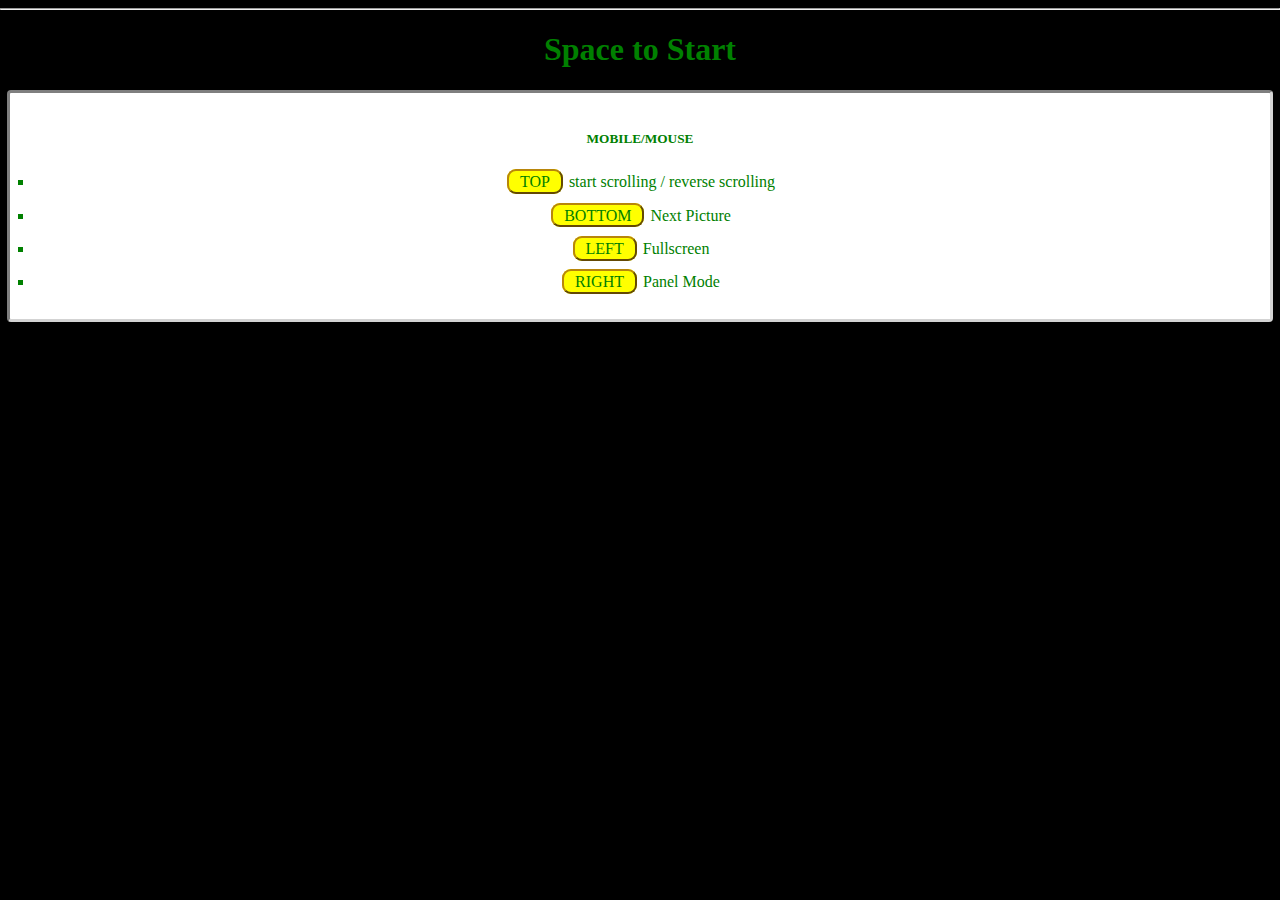
<file: index.html>
<html>
  <head>
    <title>Sahli - ascii/ansi viewer</title>
    <script type='text/javascript' src='http://code.jquery.com/jquery-2.1.3.min.js'></script>
<!--  you could use this if you are sure you will have internet. Not all parties have internet.
    <script type="text/javascript" src="http://code.jquery.com/jquery-2.1.3.min.js"></script>
-->
    <script type="text/javascript" src="ansilove.js/ansilove.js"></script>
    <script type="text/javascript" src="sahli.js"></script>
    <script>
    $(document).ready(function(){
      sahli = new Sahli;
      Sahli.requestsahlifile('list.sahli')
    })
    </script>
    <link rel="stylesheet" href="sahli.css" type="text/css" media="screen" />
    <meta charset='UTF-8' />
  </head>
  <body>
  <div id="outbox">
    <div id='sahliviewer'><hr>
      <h1>Space to Start</h1>
      <ul class='keylist'>
        <h5>MOBILE/MOUSE</h5>
        <li class='nodot'><span class="key">TOP</span> start scrolling / reverse scrolling</li>
        <li class='nodot'><span class="key">BOTTOM</span> Next Picture </li>
        <li class='nodot'><span class="key">LEFT</span> Fullscreen</li>
        <li class='nodot'><span class="key">RIGHT</span> Panel Mode</li>
      </ul>
    </div>
  </div>

  <div align="center">
    <div class="help hidden">
      <h1 class="help">Sahli Key Help</h1>
      <ul class="keylist">
        <li><span class="key">F</span> Fullscreen</li>
        <li><span class="key">Space</span> Next Picture</li>
        <li><span class="key">S</span> Start or Reverse scrolling</li>
        <li><span class="key">X</span> Begin scrolling downward</li>
        <li><span class="key">W</span> Begin scrolling upward</li>
        <li><span class="key">A</span> Stop scrolling</li>

        <li><span class="key">P</span> Previous Picture</li>

        <li><span class="key">T</span> Jump to Top of picture (resets zoom)</li>
        <li><span class="key">B</span> Jump to Bottom</li>
        <li><span class="key">1</span><span class="key">2</span><span class="key">3</span><span class="key">4</span><span class="key">5</span> Alter scrollspeed (fast -> slow)</li>
        <li><span class="key">Z</span> Zoom full width</li>
        <li><span class="key">Q</span> Best fit for images</li>
        <li><span class="key">E</span><span class="key">R</span> Zoom in steps larger/smaller</li>
        <li><span class="key">8</span><span class="key">9</span> Incease/decrease font size by 2 (Amiga/plain mode)</li>
        <li><span class="key">C</span> "panel" view toggle</li>
        <li><span class="key">Up</span><span class="key">Down</span><span class="key">Pageup</span><span class="key">Pagedown</span> Move about by line/page</li>
        <li><span class="key">Home</span><span class="key">End</span> Move to top/bottom (no zoom reset)</li>
        <li><span class="key">I</span> SAUCE or Partymeister info</li>
        <li><span class="key">V</span> Center Small Ascii Vertically</li>
        <li><span class="key">H</span> This help (:  <span class="key">Esc</span> Cancel fullscreen</li>
        <h5>MOBILE/MOUSE</h5>
        <li class='nodot'><span class="key">TOP</span> start scrolling / reverse scrolling</li>
        <li class='nodot'><span class="key">BOTTOM</span> Next Picture </li>
        <li class='nodot'><span class="key">LEFT</span> Fullscreen <span class="key">RIGHT</span> Panel Mode</li>
      </ul>    </div>
  </div>

  <div class='hidden' id='panel'>
  hi mom
  </div>

  <div class="infobox hidden">
    <h1 class="infobox">TITLE</h1>
    <h2 class="infobox">author</h2>
    <h3 class="infobox" id='text'>TEXT1</h3>
    <h3 class="infobox" id='text2'>TEXT2</h3>
    <p class="infobox, bigtext">OH MY GOD BECKY LOOK AT HER BUTT IT IS SO BIG!</p>
    <p class="infobox"><span id='filename'>filename</span>
      <span id='infowidth'>width</span>
      <span id='fontname'>font</span>
    </p>
  </div>

  </body>
</html>
</file>
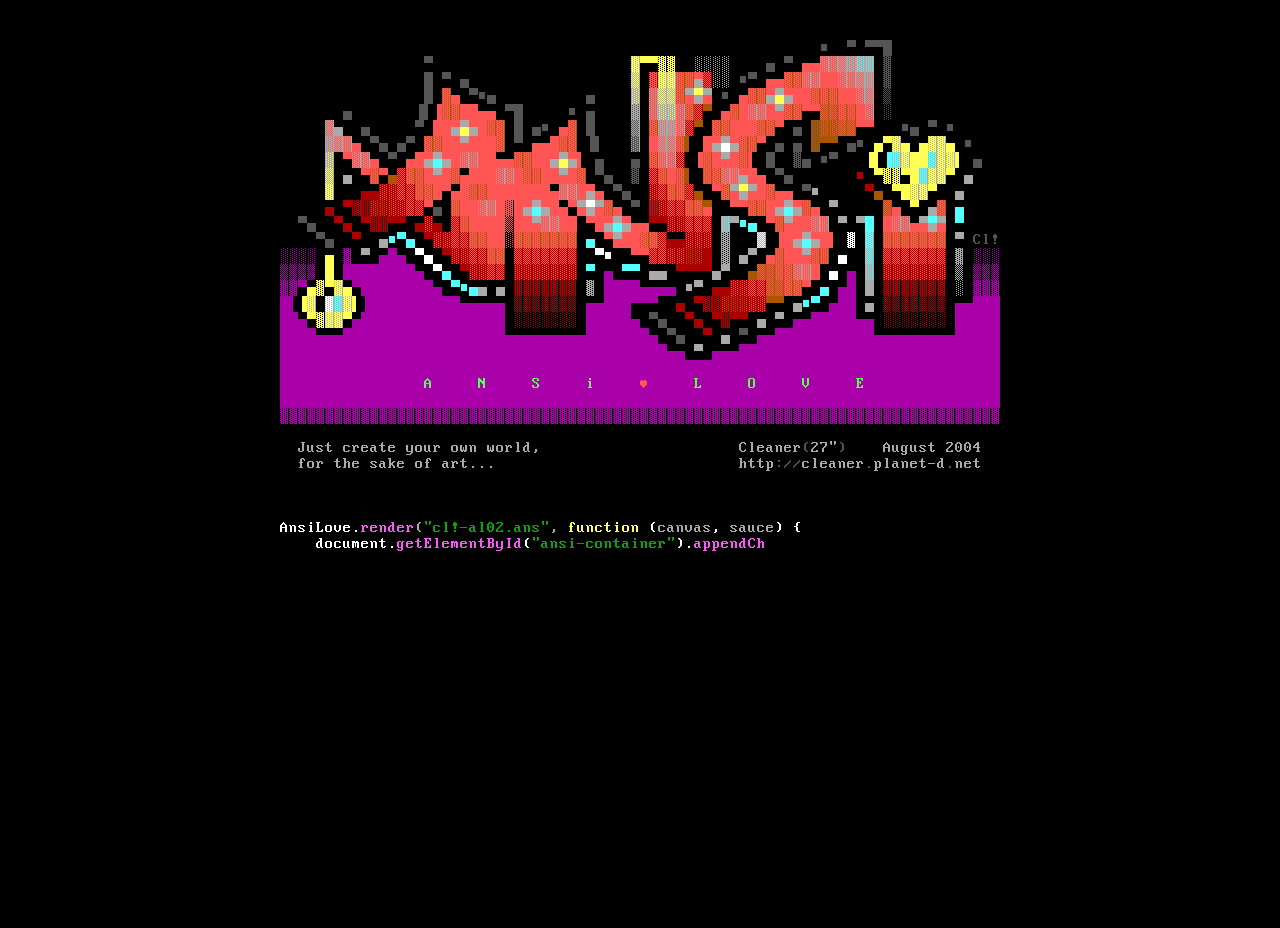
<file: ansilove.js/example/index.html>
<!DOCTYPE html>
<html>
<head>
    <meta http-equiv="Content-type" content="text/html; charset=utf-8">
    <title>ansilove.js</title>
    <script src="../ansilove.js" type="text/javascript" charset="utf-8"></script>
    <style type="text/css" media="screen">
    body {
        background: black;
    }
    .center {
        margin: 0 auto;
        background-color: black;
        padding: 16px;
    }
    #header {
        width: 720px;
        height: 464px;
    }
    #example {
        width: 720px;
        height: 384px;
        overflow: hidden;
    }
    </style>
</head>
    <body>
        <div id="header" class="center"></div>
        
        <div id="example" class="center"></div>
        
<script type="text/javascript">
var controller, retina;

retina = window.devicePixelRatio > 1;

AnsiLove.render("cl!-al02.ans", function (canvas, sauce) {
    document.getElementById("header").appendChild(canvas);
}, {"bits": "9", "2x": (retina ? 1 : 0)});

controller = AnsiLove.animate("example_usage.ans", function (canvas, sauce) {
    document.getElementById("example").appendChild(canvas);
    controller.play(2800);
}, {"bits": "9", "2x": (retina ? 1 : 0)});
</script>
        
    </body>
</html>
</file>
<file: sahli.css>
/*
  Sahli css
*/

body {
    background-color: black;
    margin: 0;
    padding: 0;
    overflow: hidden;
    border: none;
}

#top {
    border: 1px solid green;
    color: green;
    font-family: topaz500,monospace;
    position: absolute;
    top: .25ex;
    left: .25ex;
}

#sahliviewer {
    color: green;
    padding: 0;
    margin: 0;
    text-align: center;
    overflow: hidden;
    font-family: 'microknightplus'
}

.hidden {
    display: none;
}

h6 {
    color: transparent;
    background-color: transparent;
}

.help {
    position: fixed;
    top: 1em;
    left: 33%;
    text-align: left;
    background-color: lightgrey;
    border: outset darkgray;
    -webkit-border-radius: 8px;
    -moz-border-radius: 8px;
    border-radius: 8px;
    font-family: topaz1200,mOsOul, Consolas, monospace;
    opacity: .85;
    width: 33%;
}

.keylist {
    border: inset lightgrey;
    background-color: white;
    padding: 1em;
    margin: 0 1ex 1ex 1ex;
    list-style: square;
    -webkit-border-radius: 4px;
    -moz-border-radius: 4px;
    border-radius: 4px;
}

ul.keylist li {
    padding: .25em;
    margin: 0 1ex 1ex 1ex;
    list-style: square;
}

h1.help {
    text-align: center;
    margin: .15ex;
    padding: .15ex;
}

ul.keylist nodot {
    list-style: none;
    padding-left: 2em;
}

.key {
    background-color: yellow;
    border: 2px outset darkgoldenrod;
    -webkit-border-radius: 9px;
    -moz-border-radius: 9px;
    border-radius: 9px;
    margin: .125em;
    padding: 0.25ex 1.5ex .25ex 1.5ex;
}

div.infobox {
    font-family: mosoul,topaz1200,microknight, Consolas, monospace;
    position: fixed;
    top: 1ex;
    left: 1ex;
    -webkit-border-radius: 1ex;
    -moz-border-radius: 1ex;
    border-radius: 1ex;
    padding: 2ex;
    margin: 3em;
    background-color: aliceblue;
    opacity: .85;
}


h1.infobox {
    margin: 0 0 .125ex 0;
    padding: 0;
    border-bottom: 1px black solid;
}

h2.infobox {
    margin: 0.5ex 0 .125ex 1ex;
}

h3.infobox {
    margin: .75ex .25ex .25ex 1em;
}

p.infobox {
    margin: .25ex;
}

.ty50 {
    transform: translateY(-50%);
}

.bigtext {
    background-color: lightsteelblue;
    border: 1px outset steelblue;
    margin: .25ex;
    padding: .5ex;
    -webkit-border-radius: 0.5em;
    -moz-border-radius: 0.5em;
    border-radius: 0.5em;
    width: 30ex;
}

#panel {
    width: 100%;
    height: 100%;
    border: 0;
    font-family: microknight;
    position: fixed;
    left: 0;
    top: 50%;
    padding: 0;
    margin: 0;
    text-align: center;
}

.panelcolumn {
    color: transparent;
    width: 2em;
    display: inline-table;
}

.nosb {
    overflow: hidden;
    transform: translateY(-50%);
}

@font-face {
    font-family: 'P0t-nOodle';
    src: url('fonts/P0T-NOoDLE_v1.0.woff2') format('woff2');
    src: url('fonts/P0T-NOoDLE_v1.0.woff') format('woff');
}

@font-face {
    font-family: 'MicroKnight';
    src: url('fonts/MicroKnightPlus_v1.0.woff2') format('woff2');
    src: url('fonts/MicroKnightPlus_v1.0.woff') format('woff');
}

@font-face {
    font-family: 'mOsOul';
    src: url('fonts/mOsOul_v1.0.woff2') format('woff2');
    src: url('fonts/mOsOul_v1.0.woff') format('woff');
}

@font-face {
    font-family: 'Topaz1200';
    src: url('fonts/TopazPlusA1200.woff') format('woff2');
    src: url('fonts/TopazPlusA1200.woff') format('woff');
}

@font-face {
    font-family: 'Topaz500';
    src: url('fonts/TopazPlusA500.woff2') format('woff2');
    src: url('fonts/TopazPlusA500.woff') format('woff');
}

@font-face {
    font-family: 'blockzone';
    src: url('fonts/BlockZone.woff2') format('woff2');
    src: url('fonts/BlockZone.woff') format('woff');
}

.mosoul {
    font-family: mOsOul;
    text-align: left;
}

.pot-noodle , .p0t-noodle {
    font-family: 'P0t-nOodle';
    text-align: left;
}

.topaz, .topaz500 {
    font-family: 'Topaz500';
    text-align: left;
}

.propaz, .topaz1200 {
    font-family: 'Topaz1200';
    text-align: left;
}

.microknight, .microknightplus {
    font-family: 'MicroKnight';
    text-align: left;
}

.blockzone, .pcansifont {
    font-family: 'blockzone';
    text-align: left;
}
</file>
